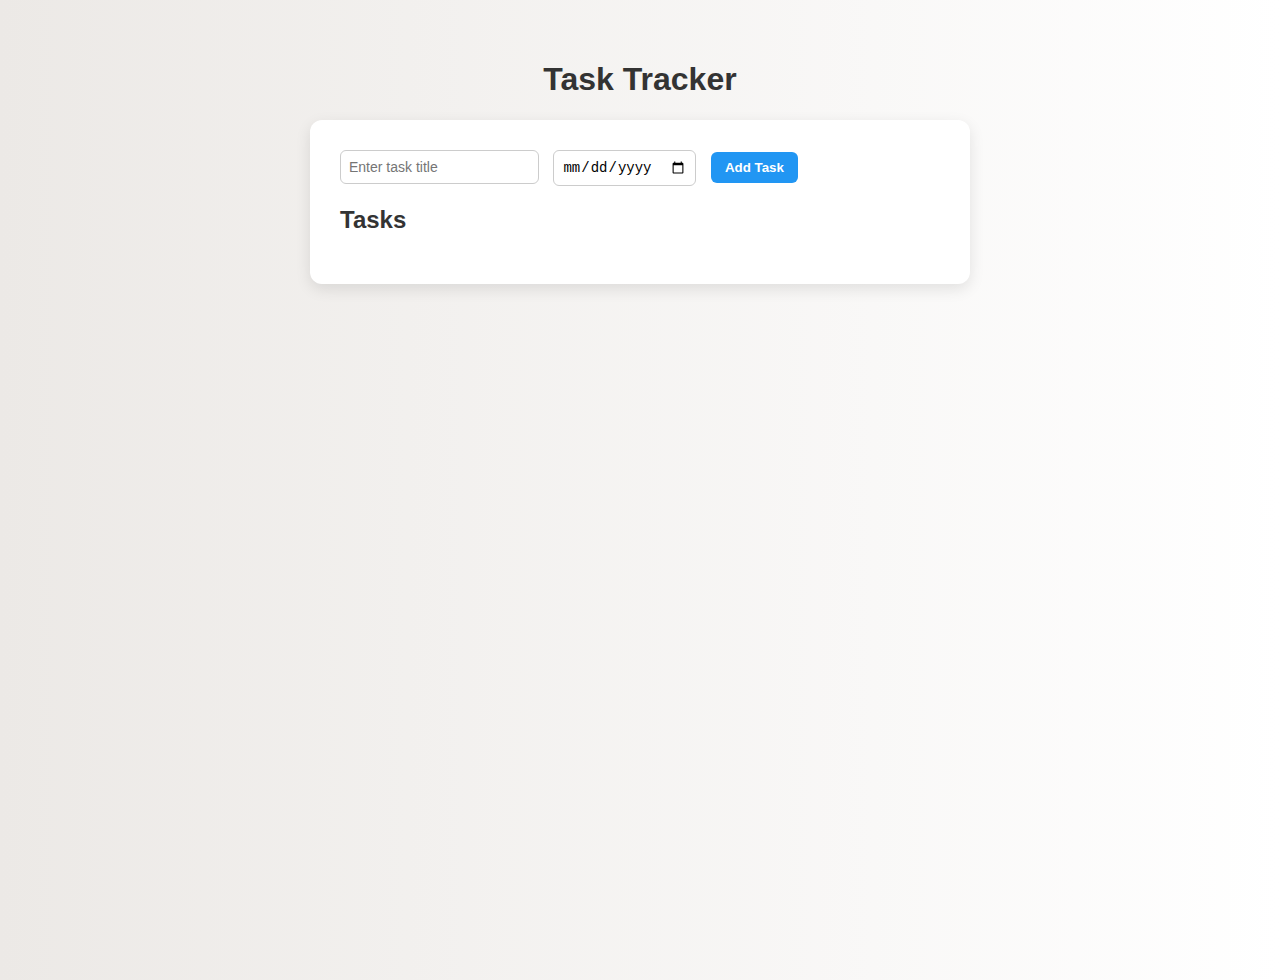
<file: task-tracker/frontend/index.html>
<!DOCTYPE html>
<html lang="en">
<head>
  <meta charset="UTF-8" />
  <meta name="viewport" content="width=device-width, initial-scale=1.0" />
  <title>Task Tracker</title>
  <link rel="stylesheet" href="style.css" />
</head>
<body>
  <h1>Task Tracker</h1>

  <div class="container">
    <!-- Task form to add new tasks -->
    <form id="task-form">
      <input type="text" id="title" placeholder="Enter task title" required />
      <input type="date" id="dueDate" placeholder="Enter due date (optional)" />
      <button type="submit">Add Task</button>
    </form>

    <h2>Tasks</h2>
    <!-- Task list displayed here -->
    <ul id="task-list"></ul>
  </div>

  <script src="app.js"></script>
</body>
</html>
</file>
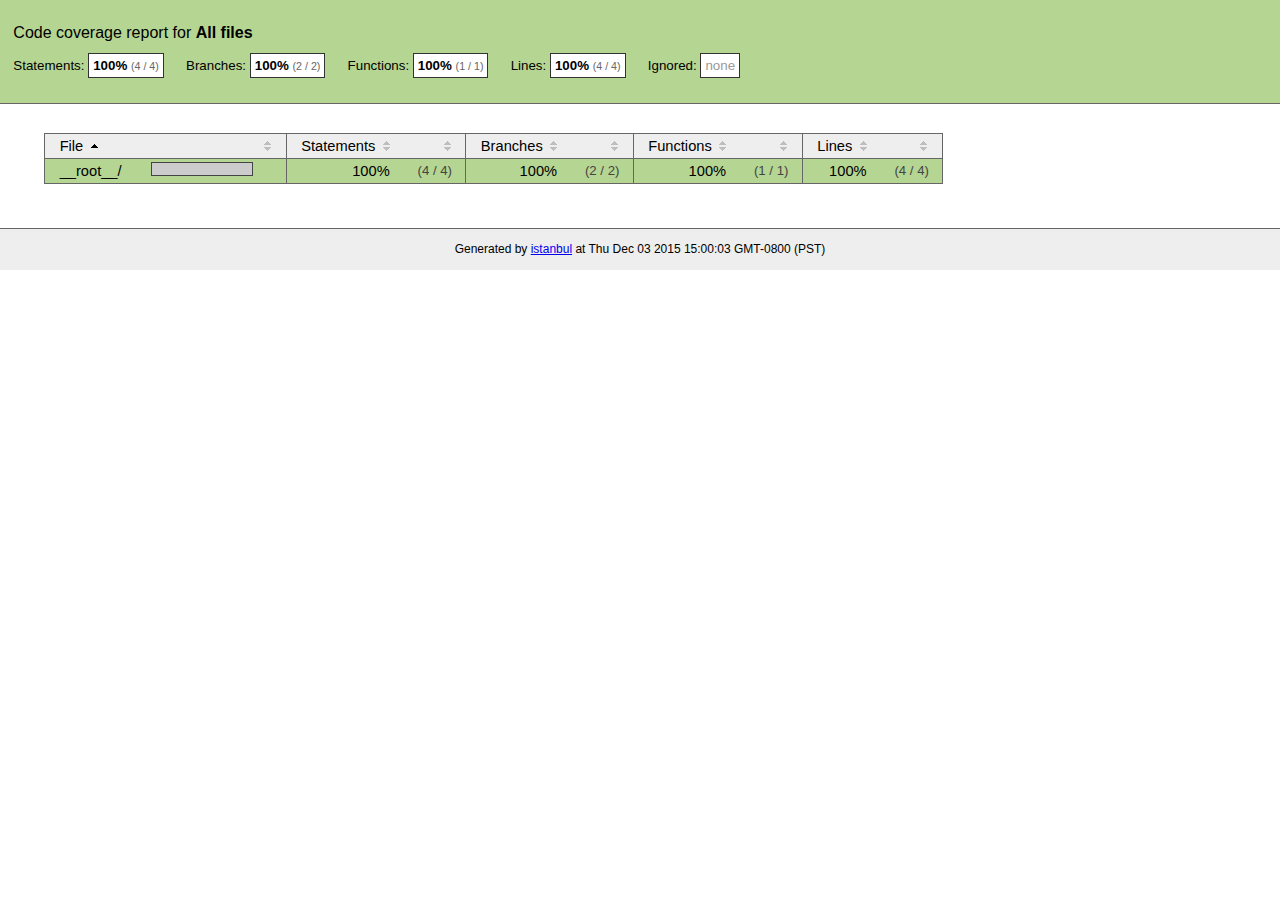
<file: task-tracker/backend/node_modules/unique-filename/coverage/index.html>
<!doctype html>
<html lang="en">
<head>
    <title>Code coverage report for All files</title>
    <meta charset="utf-8">
    <link rel="stylesheet" href="prettify.css">
    <link rel="stylesheet" href="base.css">
    <style type='text/css'>
        div.coverage-summary .sorter {
            background-image: url(sort-arrow-sprite.png);
        }
    </style>
</head>
<body>
<div class="header high">
    <h1>Code coverage report for <span class="entity">All files</span></h1>
    <h2>
        Statements: <span class="metric">100% <small>(4 / 4)</small></span> &nbsp;&nbsp;&nbsp;&nbsp;
        Branches: <span class="metric">100% <small>(2 / 2)</small></span> &nbsp;&nbsp;&nbsp;&nbsp;
        Functions: <span class="metric">100% <small>(1 / 1)</small></span> &nbsp;&nbsp;&nbsp;&nbsp;
        Lines: <span class="metric">100% <small>(4 / 4)</small></span> &nbsp;&nbsp;&nbsp;&nbsp;
        Ignored: <span class="metric"><span class="ignore-none">none</span></span> &nbsp;&nbsp;&nbsp;&nbsp;
    </h2>
    <div class="path"></div>
</div>
<div class="body">
<div class="coverage-summary">
<table>
<thead>
<tr>
   <th data-col="file" data-fmt="html" data-html="true" class="file">File</th>
   <th data-col="pic" data-type="number" data-fmt="html" data-html="true" class="pic"></th>
   <th data-col="statements" data-type="number" data-fmt="pct" class="pct">Statements</th>
   <th data-col="statements_raw" data-type="number" data-fmt="html" class="abs"></th>
   <th data-col="branches" data-type="number" data-fmt="pct" class="pct">Branches</th>
   <th data-col="branches_raw" data-type="number" data-fmt="html" class="abs"></th>
   <th data-col="functions" data-type="number" data-fmt="pct" class="pct">Functions</th>
   <th data-col="functions_raw" data-type="number" data-fmt="html" class="abs"></th>
   <th data-col="lines" data-type="number" data-fmt="pct" class="pct">Lines</th>
   <th data-col="lines_raw" data-type="number" data-fmt="html" class="abs"></th>
</tr>
</thead>
<tbody><tr>
	<td class="file high" data-value="__root__/"><a href="__root__/index.html">__root__/</a></td>
	<td data-value="100" class="pic high"><span class="cover-fill cover-full" style="width: 100px;"></span><span class="cover-empty" style="width:0px;"></span></td>
	<td data-value="100" class="pct high">100%</td>
	<td data-value="4" class="abs high">(4&nbsp;/&nbsp;4)</td>
	<td data-value="100" class="pct high">100%</td>
	<td data-value="2" class="abs high">(2&nbsp;/&nbsp;2)</td>
	<td data-value="100" class="pct high">100%</td>
	<td data-value="1" class="abs high">(1&nbsp;/&nbsp;1)</td>
	<td data-value="100" class="pct high">100%</td>
	<td data-value="4" class="abs high">(4&nbsp;/&nbsp;4)</td>
	</tr>

</tbody>
</table>
</div>
</div>
<div class="footer">
    <div class="meta">Generated by <a href="http://istanbul-js.org/" target="_blank">istanbul</a> at Thu Dec 03 2015 15:00:03 GMT-0800 (PST)</div>
</div>
<script src="prettify.js"></script>
<script>
window.onload = function () {
        if (typeof prettyPrint === 'function') {
            prettyPrint();
        }
};
</script>
<script src="sorter.js"></script>
</body>
</html>
</file>
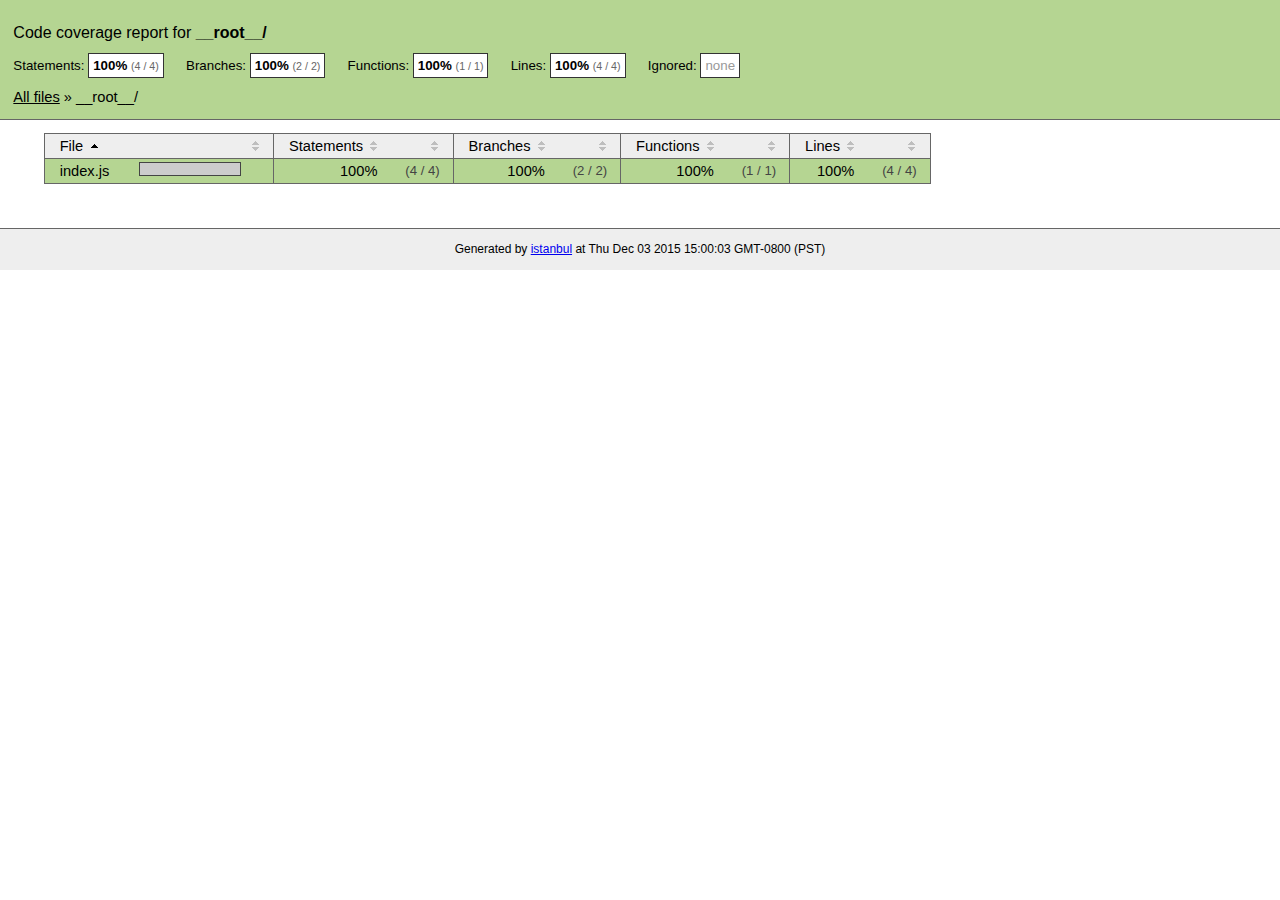
<file: task-tracker/backend/node_modules/unique-filename/coverage/__root__/index.html>
<!doctype html>
<html lang="en">
<head>
    <title>Code coverage report for __root__/</title>
    <meta charset="utf-8">
    <link rel="stylesheet" href="../prettify.css">
    <link rel="stylesheet" href="../base.css">
    <style type='text/css'>
        div.coverage-summary .sorter {
            background-image: url(../sort-arrow-sprite.png);
        }
    </style>
</head>
<body>
<div class="header high">
    <h1>Code coverage report for <span class="entity">__root__/</span></h1>
    <h2>
        Statements: <span class="metric">100% <small>(4 / 4)</small></span> &nbsp;&nbsp;&nbsp;&nbsp;
        Branches: <span class="metric">100% <small>(2 / 2)</small></span> &nbsp;&nbsp;&nbsp;&nbsp;
        Functions: <span class="metric">100% <small>(1 / 1)</small></span> &nbsp;&nbsp;&nbsp;&nbsp;
        Lines: <span class="metric">100% <small>(4 / 4)</small></span> &nbsp;&nbsp;&nbsp;&nbsp;
        Ignored: <span class="metric"><span class="ignore-none">none</span></span> &nbsp;&nbsp;&nbsp;&nbsp;
    </h2>
    <div class="path"><a href="../index.html">All files</a> &#187; __root__/</div>
</div>
<div class="body">
<div class="coverage-summary">
<table>
<thead>
<tr>
   <th data-col="file" data-fmt="html" data-html="true" class="file">File</th>
   <th data-col="pic" data-type="number" data-fmt="html" data-html="true" class="pic"></th>
   <th data-col="statements" data-type="number" data-fmt="pct" class="pct">Statements</th>
   <th data-col="statements_raw" data-type="number" data-fmt="html" class="abs"></th>
   <th data-col="branches" data-type="number" data-fmt="pct" class="pct">Branches</th>
   <th data-col="branches_raw" data-type="number" data-fmt="html" class="abs"></th>
   <th data-col="functions" data-type="number" data-fmt="pct" class="pct">Functions</th>
   <th data-col="functions_raw" data-type="number" data-fmt="html" class="abs"></th>
   <th data-col="lines" data-type="number" data-fmt="pct" class="pct">Lines</th>
   <th data-col="lines_raw" data-type="number" data-fmt="html" class="abs"></th>
</tr>
</thead>
<tbody><tr>
	<td class="file high" data-value="index.js"><a href="index.js.html">index.js</a></td>
	<td data-value="100" class="pic high"><span class="cover-fill cover-full" style="width: 100px;"></span><span class="cover-empty" style="width:0px;"></span></td>
	<td data-value="100" class="pct high">100%</td>
	<td data-value="4" class="abs high">(4&nbsp;/&nbsp;4)</td>
	<td data-value="100" class="pct high">100%</td>
	<td data-value="2" class="abs high">(2&nbsp;/&nbsp;2)</td>
	<td data-value="100" class="pct high">100%</td>
	<td data-value="1" class="abs high">(1&nbsp;/&nbsp;1)</td>
	<td data-value="100" class="pct high">100%</td>
	<td data-value="4" class="abs high">(4&nbsp;/&nbsp;4)</td>
	</tr>

</tbody>
</table>
</div>
</div>
<div class="footer">
    <div class="meta">Generated by <a href="http://istanbul-js.org/" target="_blank">istanbul</a> at Thu Dec 03 2015 15:00:03 GMT-0800 (PST)</div>
</div>
<script src="../prettify.js"></script>
<script>
window.onload = function () {
        if (typeof prettyPrint === 'function') {
            prettyPrint();
        }
};
</script>
<script src="../sorter.js"></script>
</body>
</html>
</file>
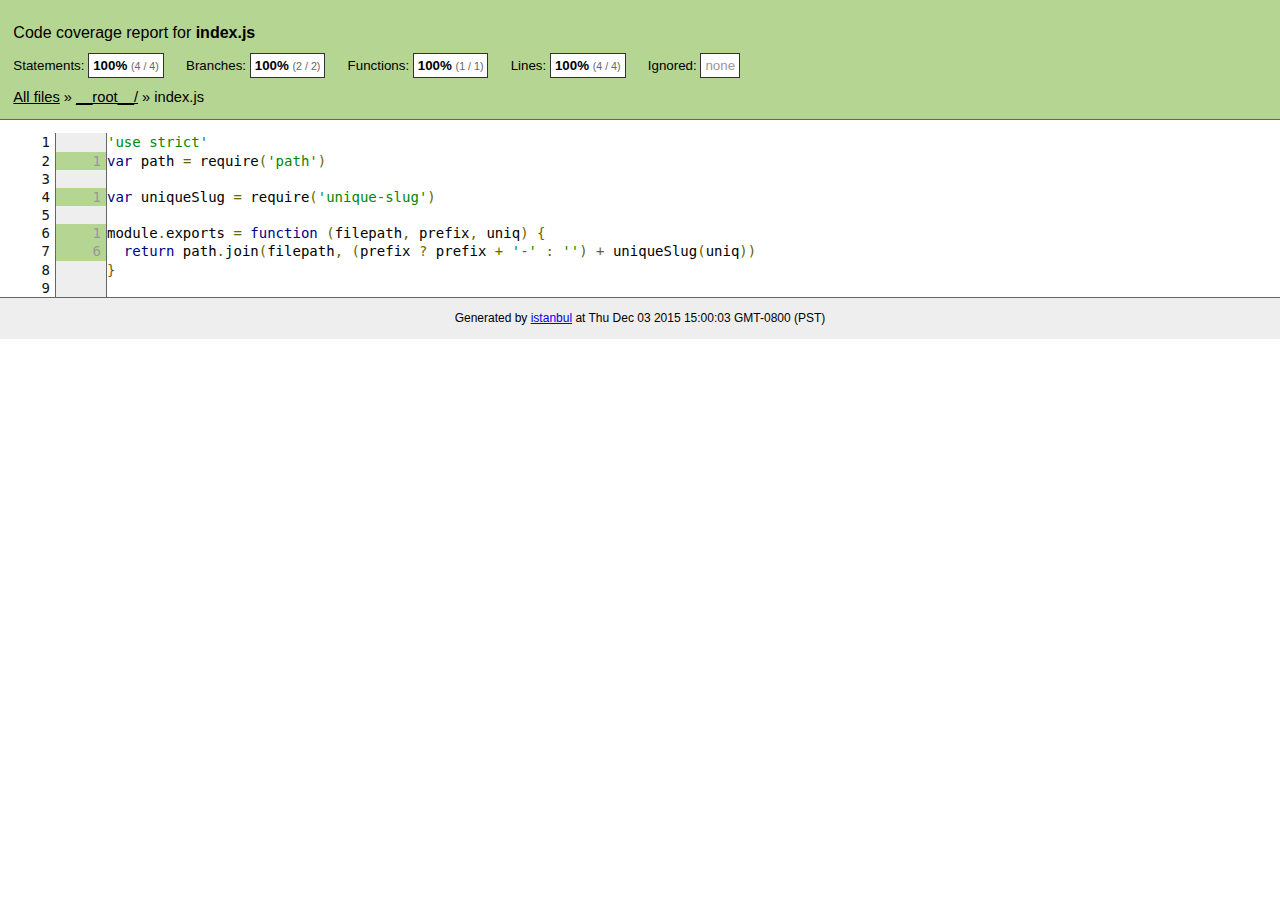
<file: task-tracker/backend/node_modules/unique-filename/coverage/__root__/index.js.html>
<!doctype html>
<html lang="en">
<head>
    <title>Code coverage report for index.js</title>
    <meta charset="utf-8">
    <link rel="stylesheet" href="../prettify.css">
    <link rel="stylesheet" href="../base.css">
    <style type='text/css'>
        div.coverage-summary .sorter {
            background-image: url(../sort-arrow-sprite.png);
        }
    </style>
</head>
<body>
<div class="header high">
    <h1>Code coverage report for <span class="entity">index.js</span></h1>
    <h2>
        Statements: <span class="metric">100% <small>(4 / 4)</small></span> &nbsp;&nbsp;&nbsp;&nbsp;
        Branches: <span class="metric">100% <small>(2 / 2)</small></span> &nbsp;&nbsp;&nbsp;&nbsp;
        Functions: <span class="metric">100% <small>(1 / 1)</small></span> &nbsp;&nbsp;&nbsp;&nbsp;
        Lines: <span class="metric">100% <small>(4 / 4)</small></span> &nbsp;&nbsp;&nbsp;&nbsp;
        Ignored: <span class="metric"><span class="ignore-none">none</span></span> &nbsp;&nbsp;&nbsp;&nbsp;
    </h2>
    <div class="path"><a href="../index.html">All files</a> &#187; <a href="index.html">__root__/</a> &#187; index.js</div>
</div>
<div class="body">
<pre><table class="coverage">
<tr><td class="line-count">1
2
3
4
5
6
7
8
9</td><td class="line-coverage"><span class="cline-any cline-neutral">&nbsp;</span>
<span class="cline-any cline-yes">1</span>
<span class="cline-any cline-neutral">&nbsp;</span>
<span class="cline-any cline-yes">1</span>
<span class="cline-any cline-neutral">&nbsp;</span>
<span class="cline-any cline-yes">1</span>
<span class="cline-any cline-yes">6</span>
<span class="cline-any cline-neutral">&nbsp;</span>
<span class="cline-any cline-neutral">&nbsp;</span></td><td class="text"><pre class="prettyprint lang-js">'use strict'
var path = require('path')
&nbsp;
var uniqueSlug = require('unique-slug')
&nbsp;
module.exports = function (filepath, prefix, uniq) {
  return path.join(filepath, (prefix ? prefix + '-' : '') + uniqueSlug(uniq))
}
&nbsp;</pre></td></tr>
</table></pre>

</div>
<div class="footer">
    <div class="meta">Generated by <a href="http://istanbul-js.org/" target="_blank">istanbul</a> at Thu Dec 03 2015 15:00:03 GMT-0800 (PST)</div>
</div>
<script src="../prettify.js"></script>
<script>
window.onload = function () {
        if (typeof prettyPrint === 'function') {
            prettyPrint();
        }
};
</script>
<script src="../sorter.js"></script>
</body>
</html>
</file>
<file: task-tracker/frontend/style.css>
/* 🌟 Clean and professional background */
body {
  margin: 0;
  padding: 40px 20px;
  font-family: 'Segoe UI', Tahoma, sans-serif;
  background: linear-gradient(to right, #ece9e6, #ffffff);
  min-height: 100vh;
  display: flex;
  flex-direction: column;
  align-items: center;
  color: #333;
}

/* 📦 Optional container to wrap everything */
.container {
  background: #ffffff;
  padding: 30px;
  border-radius: 12px;
  box-shadow: 0 5px 15px rgba(0, 0, 0, 0.1);
  max-width: 600px;
  width: 100%;
}

/* 📝 Form inputs */
form input {
  margin-right: 10px;
  padding: 8px;
  font-size: 14px;
  border-radius: 6px;
  border: 1px solid #ccc;
}

/* 🧷 Task list style */
ul {
  list-style-type: none;
  padding: 0;
  width: 100%;
}

li {
  margin: 10px 0;
  padding: 10px;
  background: #f9f9f9;
  border-radius: 8px;
  display: flex;
  justify-content: space-between;
  align-items: center;
}

/* ✅ Complete button */
button.complete {
  background-color: #4caf50;
  color: white;
  border: none;
  border-radius: 4px;
  padding: 6px 10px;
  cursor: pointer;
}

/* ❌ Delete button */
button.delete {
  background-color: #e53935;
  color: white;
  border: none;
  border-radius: 4px;
  padding: 6px 10px;
  margin-left: 10px;
  cursor: pointer;
}

/* 🖋️ Edit button (for Phase 3) */
button.edit {
  background-color: #1976d2;
  color: white;
  border: none;
  border-radius: 4px;
  padding: 6px 10px;
  margin-left: 10px;
  cursor: pointer;
}

/* ✨ Add button */
form button {
  padding: 8px 14px;
  background-color: #2196f3;
  color: white;
  border: none;
  border-radius: 6px;
  cursor: pointer;
  font-weight: bold;
}
</file>
<file: task-tracker/backend/node_modules/unique-filename/coverage/prettify.css>
.pln{color:#000}@media screen{.str{color:#080}.kwd{color:#008}.com{color:#800}.typ{color:#606}.lit{color:#066}.pun,.opn,.clo{color:#660}.tag{color:#008}.atn{color:#606}.atv{color:#080}.dec,.var{color:#606}.fun{color:red}}@media print,projection{.str{color:#060}.kwd{color:#006;font-weight:bold}.com{color:#600;font-style:italic}.typ{color:#404;font-weight:bold}.lit{color:#044}.pun,.opn,.clo{color:#440}.tag{color:#006;font-weight:bold}.atn{color:#404}.atv{color:#060}}pre.prettyprint{padding:2px;border:1px solid #888}ol.linenums{margin-top:0;margin-bottom:0}li.L0,li.L1,li.L2,li.L3,li.L5,li.L6,li.L7,li.L8{list-style-type:none}li.L1,li.L3,li.L5,li.L7,li.L9{background:#eee}
</file>
<file: task-tracker/backend/node_modules/unique-filename/coverage/base.css>
body, html {
    margin:0; padding: 0;
}
body {
    font-family: Helvetica Neue, Helvetica,Arial;
    font-size: 10pt;
}
div.header, div.footer {
    background: #eee;
    padding: 1em;
}
div.header {
    z-index: 100;
    position: fixed;
    top: 0;
    border-bottom: 1px solid #666;
    width: 100%;
}
div.footer {
    border-top: 1px solid #666;
}
div.body {
    margin-top: 10em;
}
div.meta {
    font-size: 90%;
    text-align: center;
}
h1, h2, h3 {
    font-weight: normal;
}
h1 {
    font-size: 12pt;
}
h2 {
    font-size: 10pt;
}
pre {
    font-family: Consolas, Menlo, Monaco, monospace;
    margin: 0;
    padding: 0;
    line-height: 1.3;
    font-size: 14px;
    -moz-tab-size: 2;
    -o-tab-size:  2;
    tab-size: 2;
}

div.path { font-size: 110%; }
div.path a:link, div.path a:visited { color: #000; }
table.coverage { border-collapse: collapse; margin:0; padding: 0 }

table.coverage td {
    margin: 0;
    padding: 0;
    color: #111;
    vertical-align: top;
}
table.coverage td.line-count {
    width: 50px;
    text-align: right;
    padding-right: 5px;
}
table.coverage td.line-coverage {
    color: #777 !important;
    text-align: right;
    border-left: 1px solid #666;
    border-right: 1px solid #666;
}

table.coverage td.text {
}

table.coverage td span.cline-any {
    display: inline-block;
    padding: 0 5px;
    width: 40px;
}
table.coverage td span.cline-neutral {
    background: #eee;
}
table.coverage td span.cline-yes {
    background: #b5d592;
    color: #999;
}
table.coverage td span.cline-no {
    background: #fc8c84;
}

.cstat-yes { color: #111; }
.cstat-no { background: #fc8c84; color: #111; }
.fstat-no { background: #ffc520; color: #111 !important; }
.cbranch-no { background:  yellow !important; color: #111; }

.cstat-skip { background: #ddd; color: #111; }
.fstat-skip { background: #ddd; color: #111 !important; }
.cbranch-skip { background: #ddd !important; color: #111; }

.missing-if-branch {
    display: inline-block;
    margin-right: 10px;
    position: relative;
    padding: 0 4px;
    background: black;
    color: yellow;
}

.skip-if-branch {
    display: none;
    margin-right: 10px;
    position: relative;
    padding: 0 4px;
    background: #ccc;
    color: white;
}

.missing-if-branch .typ, .skip-if-branch .typ {
    color: inherit !important;
}

.entity, .metric { font-weight: bold; }
.metric { display: inline-block; border: 1px solid #333; padding: 0.3em; background: white; }
.metric small { font-size: 80%; font-weight: normal; color: #666; }

div.coverage-summary table { border-collapse: collapse; margin: 3em; font-size: 110%; }
div.coverage-summary td, div.coverage-summary table  th { margin: 0; padding: 0.25em 1em; border-top: 1px solid #666; border-bottom: 1px solid #666; }
div.coverage-summary th { text-align: left; border: 1px solid #666; background: #eee; font-weight: normal; }
div.coverage-summary th.file { border-right: none !important; }
div.coverage-summary th.pic { border-left: none !important; text-align: right; }
div.coverage-summary th.pct { border-right: none !important; }
div.coverage-summary th.abs { border-left: none !important; text-align: right; }
div.coverage-summary td.pct { text-align: right; border-left: 1px solid #666; }
div.coverage-summary td.abs { text-align: right; font-size: 90%; color: #444; border-right: 1px solid #666; }
div.coverage-summary td.file { border-left: 1px solid #666; white-space: nowrap;  }
div.coverage-summary td.pic { min-width: 120px !important;  }
div.coverage-summary a:link { text-decoration: none; color: #000; }
div.coverage-summary a:visited { text-decoration: none; color: #777; }
div.coverage-summary a:hover { text-decoration: underline; }
div.coverage-summary tfoot td { border-top: 1px solid #666; }

div.coverage-summary .sorter {
    height: 10px;
    width: 7px;
    display: inline-block;
    margin-left: 0.5em;
    background: url(sort-arrow-sprite.png) no-repeat scroll 0 0 transparent;
}
div.coverage-summary .sorted .sorter {
    background-position: 0 -20px;
}
div.coverage-summary .sorted-desc .sorter {
    background-position: 0 -10px;
}

.high { background: #b5d592 !important; }
.medium { background: #ffe87c !important; }
.low { background: #fc8c84 !important; }

span.cover-fill, span.cover-empty {
    display:inline-block;
    border:1px solid #444;
    background: white;
    height: 12px;
}
span.cover-fill {
    background: #ccc;
    border-right: 1px solid #444;
}
span.cover-empty {
    background: white;
    border-left: none;
}
span.cover-full {
    border-right: none !important;
}
pre.prettyprint {
    border: none !important;
    padding: 0 !important;
    margin: 0 !important;
}
.com { color: #999 !important; }
.ignore-none { color: #999; font-weight: normal; }
</file>
